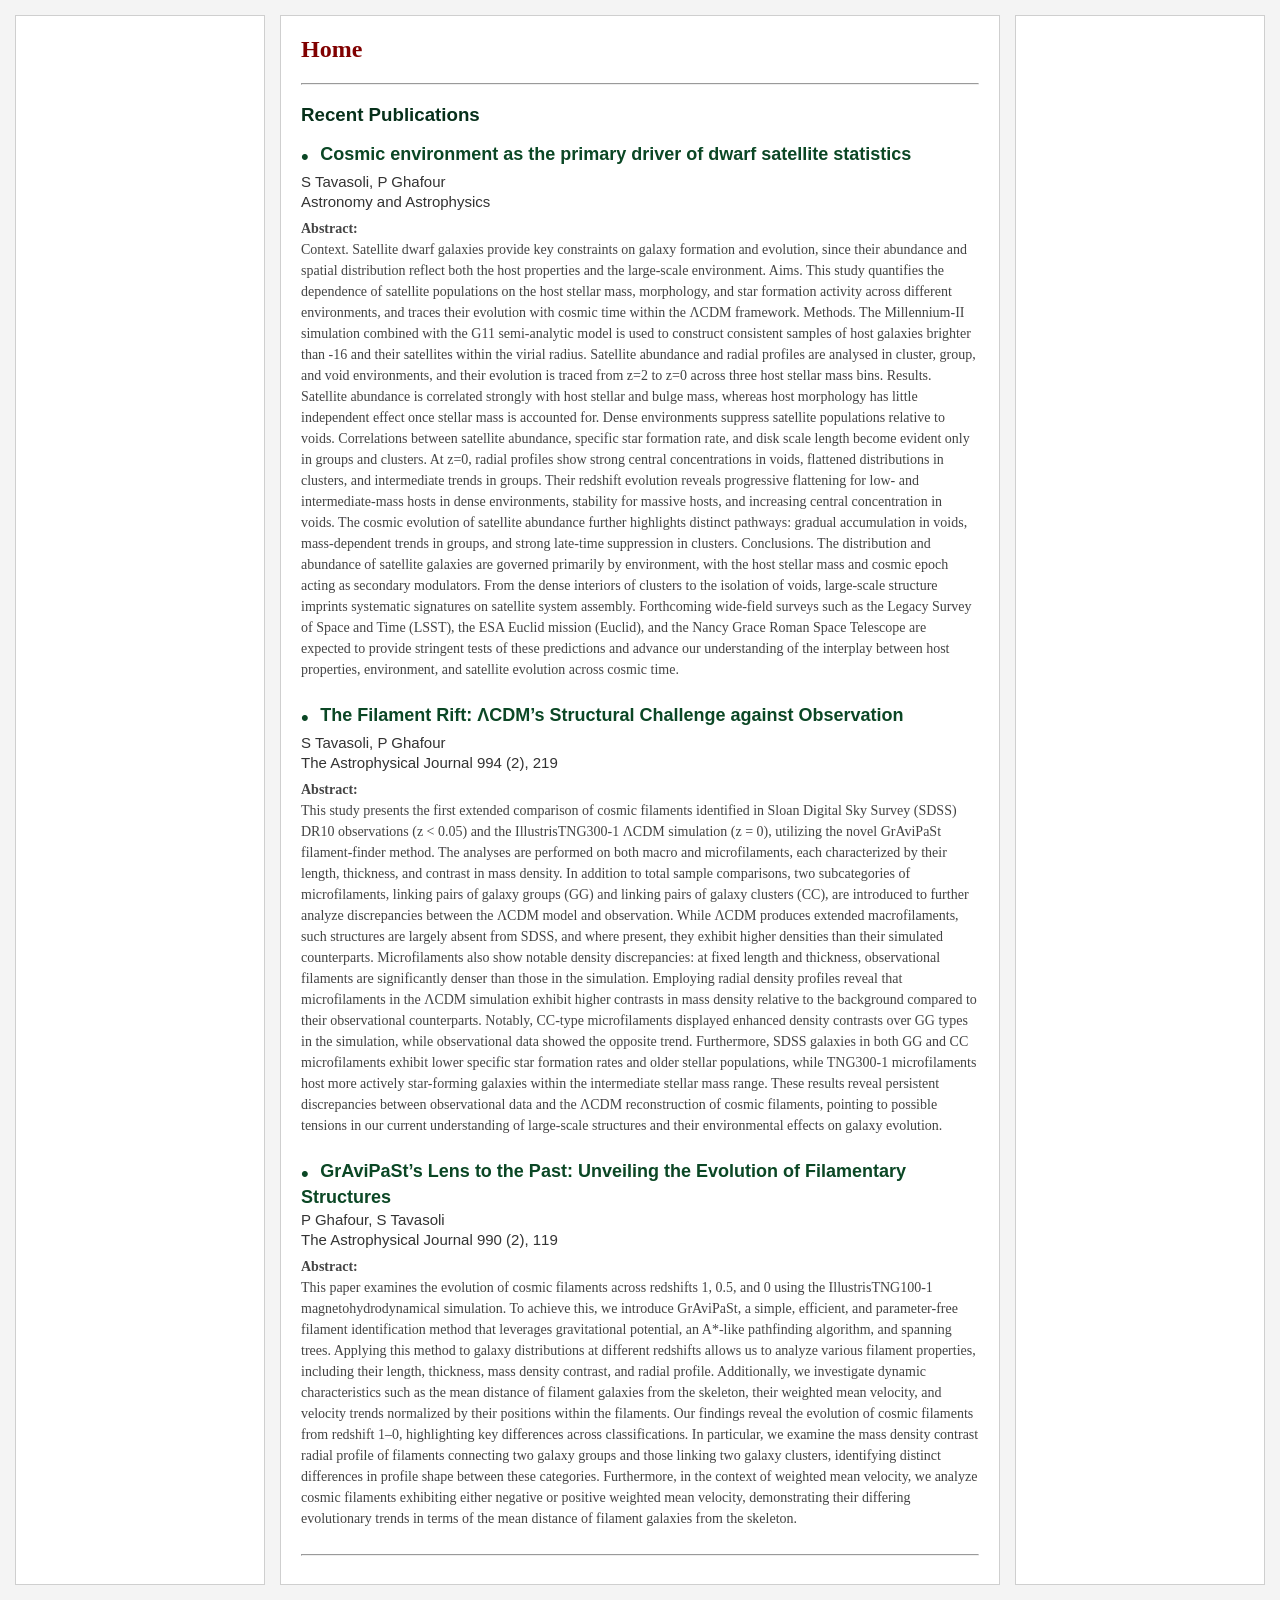
<file: index.html>
<!DOCTYPE html>
<html>
<head>
<meta charset="UTF-8">
<title>Parsa Ghafour Academic Homepage</title>
<link rel="stylesheet" href="assets/style.css">
<script src="https://www.w3schools.com/lib/w3.js"></script>
</head>

<body>

<!-- HEADER -->
<div w3-include-html="assets/includes/header.html"></div>

<!-- MAIN 3‑COLUMN LAYOUT -->
<div class="main-container">

    <!-- LEFT SIDEBAR -->
    <div class="sidebar-left">
        <div w3-include-html="assets/includes/sidebar-left.html"></div>
    </div>

    <!-- MAIN CONTENT -->
    <div class="content">
        <h2 class="page-title">Home</h2>
        <hr>
        <h3><b>Recent Publications</b></h3>

        <div class="publication">
            <span class="publication-bullet">•</span>
            <span class="publication-title">Cosmic environment as the primary driver of dwarf satellite statistics</span>
            <div class="publication-authors">S Tavasoli, P Ghafour</div>
            <div class="publication-journal">Astronomy and Astrophysics</div>
            <div class="publication-abstract">
                <b>Abstract:</b><br>
                Context. Satellite dwarf galaxies provide key constraints on galaxy formation and evolution, since their abundance and spatial distribution reflect both the host properties and the large-scale environment. Aims. This study quantifies the dependence of satellite populations on the host stellar mass, morphology, and star formation activity across different environments, and traces their evolution with cosmic time within the ΛCDM framework. Methods. The Millennium-II simulation combined with the G11 semi-analytic model is used to construct consistent samples of host galaxies brighter than -16 and their satellites within the virial radius. Satellite abundance and radial profiles are analysed in cluster, group, and void environments, and their evolution is traced from z=2 to z=0 across three host stellar mass bins. Results. Satellite abundance is correlated strongly with host stellar and bulge mass, whereas host morphology has little independent effect once stellar mass is accounted for. Dense environments suppress satellite populations relative to voids. Correlations between satellite abundance, specific star formation rate, and disk scale length become evident only in groups and clusters. At z=0, radial profiles show strong central concentrations in voids, flattened distributions in clusters, and intermediate trends in groups. Their redshift evolution reveals progressive flattening for low- and intermediate-mass hosts in dense environments, stability for massive hosts, and increasing central concentration in voids. The cosmic evolution of satellite abundance further highlights distinct pathways: gradual accumulation in voids, mass-dependent trends in groups, and strong late-time suppression in clusters. Conclusions. The distribution and abundance of satellite galaxies are governed primarily by environment, with the host stellar mass and cosmic epoch acting as secondary modulators. From the dense interiors of clusters to the isolation of voids, large-scale structure imprints systematic signatures on satellite system assembly. Forthcoming wide-field surveys such as the Legacy Survey of Space and Time (LSST), the ESA Euclid mission (Euclid), and the Nancy Grace Roman Space Telescope are expected to provide stringent tests of these predictions and advance our understanding of the interplay between host properties, environment, and satellite evolution across cosmic time.
            </div>
        </div>

        <!-- PUBLICATION 1 -->
        <div class="publication">
            <span class="publication-bullet">•</span>
            <span class="publication-title">The Filament Rift: ΛCDM’s Structural Challenge against Observation</span>
            <div class="publication-authors">S Tavasoli, P Ghafour</div>
            <div class="publication-journal">The Astrophysical Journal 994 (2), 219</div>
            <div class="publication-abstract">
                <b>Abstract:</b><br>
                This study presents the first extended comparison of cosmic filaments identified in Sloan Digital Sky Survey (SDSS) DR10 observations (z < 0.05) and the IllustrisTNG300-1 ΛCDM simulation (z = 0), utilizing the novel GrAviPaSt filament-finder method. The analyses are performed on both macro and microfilaments, each characterized by their length, thickness, and contrast in mass density. In addition to total sample comparisons, two subcategories of microfilaments, linking pairs of galaxy groups (GG) and linking pairs of galaxy clusters (CC), are introduced to further analyze discrepancies between the ΛCDM model and observation. While ΛCDM produces extended macrofilaments, such structures are largely absent from SDSS, and where present, they exhibit higher densities than their simulated counterparts. Microfilaments also show notable density discrepancies: at fixed length and thickness, observational filaments are significantly denser than those in the simulation. Employing radial density profiles reveal that microfilaments in the ΛCDM simulation exhibit higher contrasts in mass density relative to the background compared to their observational counterparts. Notably, CC-type microfilaments displayed enhanced density contrasts over GG types in the simulation, while observational data showed the opposite trend. Furthermore, SDSS galaxies in both GG and CC microfilaments exhibit lower specific star formation rates and older stellar populations, while TNG300-1 microfilaments host more actively star-forming galaxies within the intermediate stellar mass range. These results reveal persistent discrepancies between observational data and the ΛCDM reconstruction of cosmic filaments, pointing to possible tensions in our current understanding of large-scale structures and their environmental effects on galaxy evolution.
            </div>
        </div>

        <!-- PUBLICATION 2 -->
        <div class="publication">
            <span class="publication-bullet">•</span>
            <span class="publication-title">GrAviPaSt’s Lens to the Past: Unveiling the Evolution of Filamentary Structures</span>
            <div class="publication-authors">P Ghafour, S Tavasoli</div>
            <div class="publication-journal">The Astrophysical Journal 990 (2), 119</div>
            <div class="publication-abstract">
                <b>Abstract:</b><br>
                This paper examines the evolution of cosmic filaments across redshifts 1, 0.5, and 0 using the IllustrisTNG100-1 magnetohydrodynamical simulation. To achieve this, we introduce GrAviPaSt, a simple, efficient, and parameter-free filament identification method that leverages gravitational potential, an A*-like pathfinding algorithm, and spanning trees. Applying this method to galaxy distributions at different redshifts allows us to analyze various filament properties, including their length, thickness, mass density contrast, and radial profile. Additionally, we investigate dynamic characteristics such as the mean distance of filament galaxies from the skeleton, their weighted mean velocity, and velocity trends normalized by their positions within the filaments. Our findings reveal the evolution of cosmic filaments from redshift 1–0, highlighting key differences across classifications. In particular, we examine the mass density contrast radial profile of filaments connecting two galaxy groups and those linking two galaxy clusters, identifying distinct differences in profile shape between these categories. Furthermore, in the context of weighted mean velocity, we analyze cosmic filaments exhibiting either negative or positive weighted mean velocity, demonstrating their differing evolutionary trends in terms of the mean distance of filament galaxies from the skeleton.
            </div>
        </div>

        <hr>
    </div>

    <!-- RIGHT SIDEBAR -->
    <div class="sidebar-right">
        <div w3-include-html="assets/includes/sidebar-right.html"></div>
    </div>

</div>

<!-- INCLUDE LOADING + ACTIVE PAGE HIGHLIGHT -->
<script>
w3.includeHTML(function () {
    // detect current filename or root "/"
    const currentPage = window.location.pathname.split("/").pop() || "index.html";
    const menuLinks = document.querySelectorAll(".sidebar-left a");
    menuLinks.forEach(link => {
        link.classList.remove("active-page"); // clear old highlights
        const href = link.getAttribute("href");
        // treat root "/" as index.html
        if (href.endsWith(currentPage) || (currentPage === "index.html" && href === "./")) {
            link.classList.add("active-page");
        }
    });
});
</script>

</body>
</html>
</file>
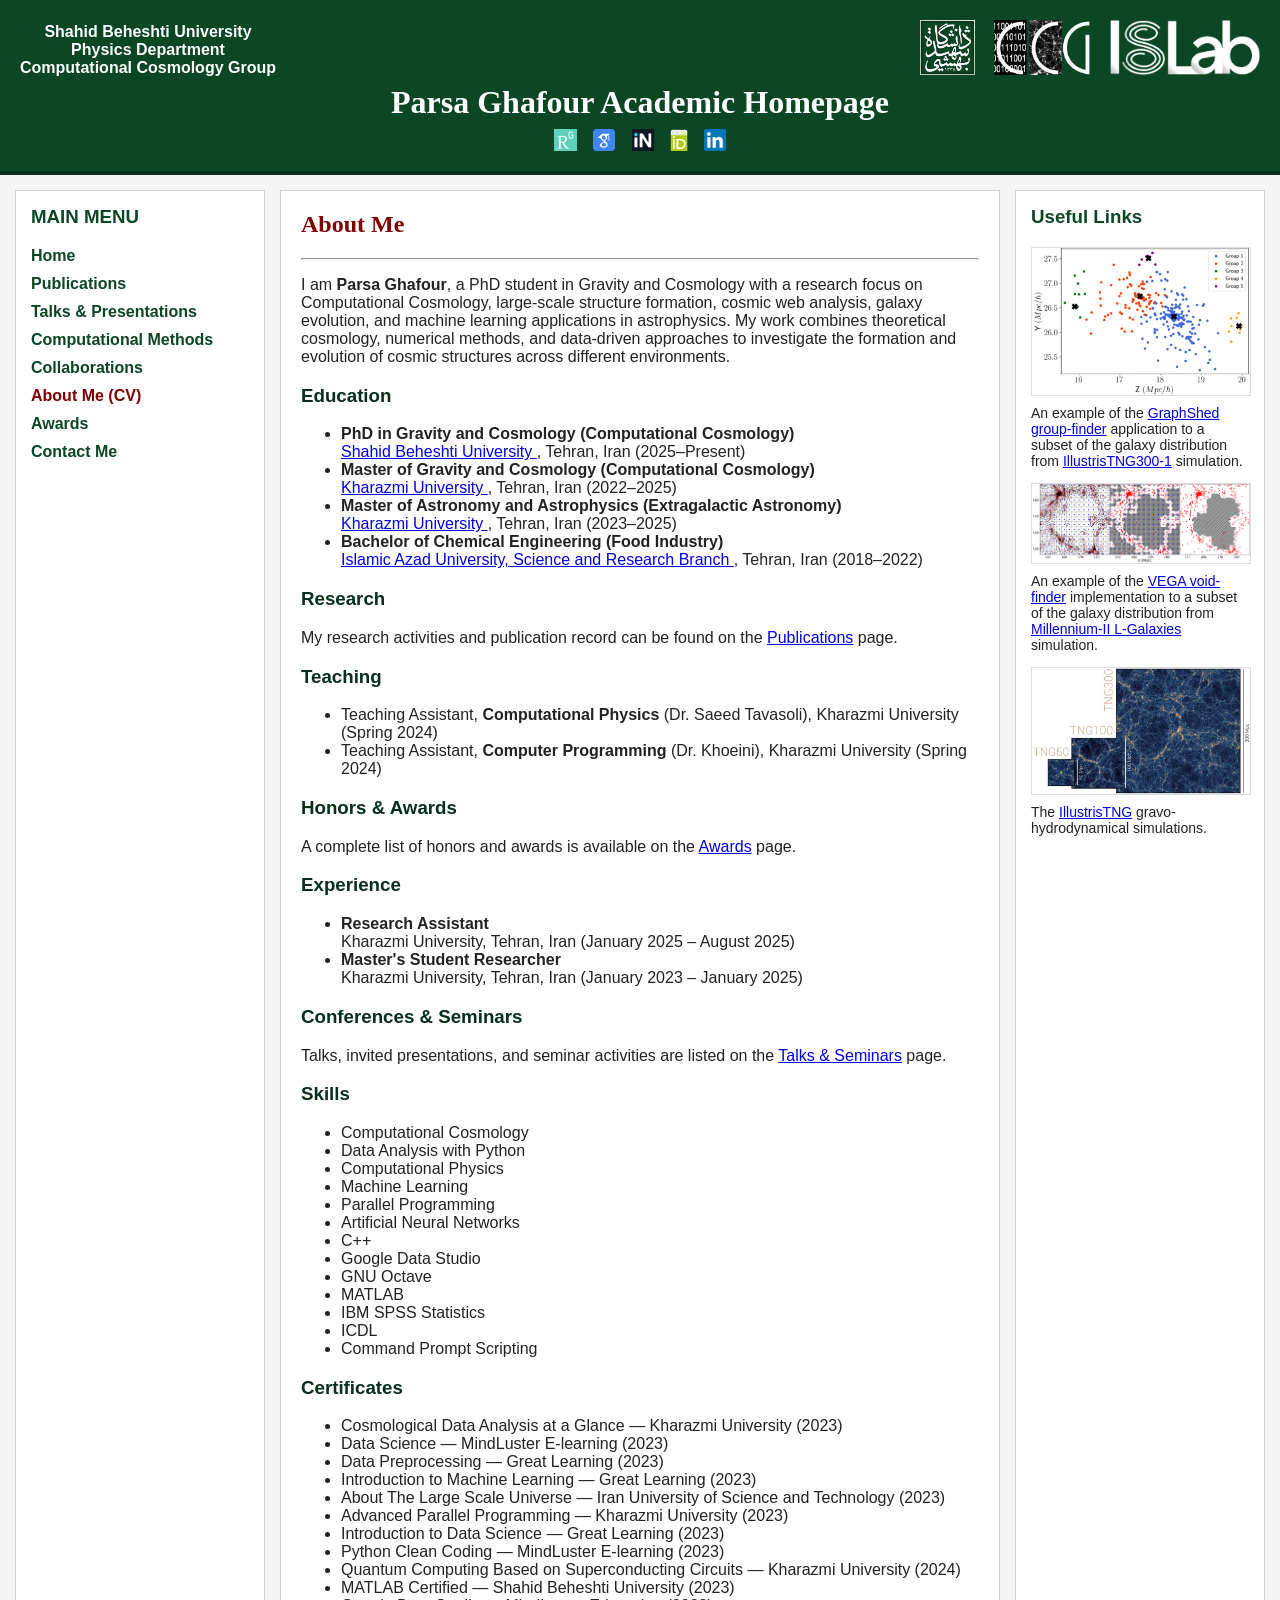
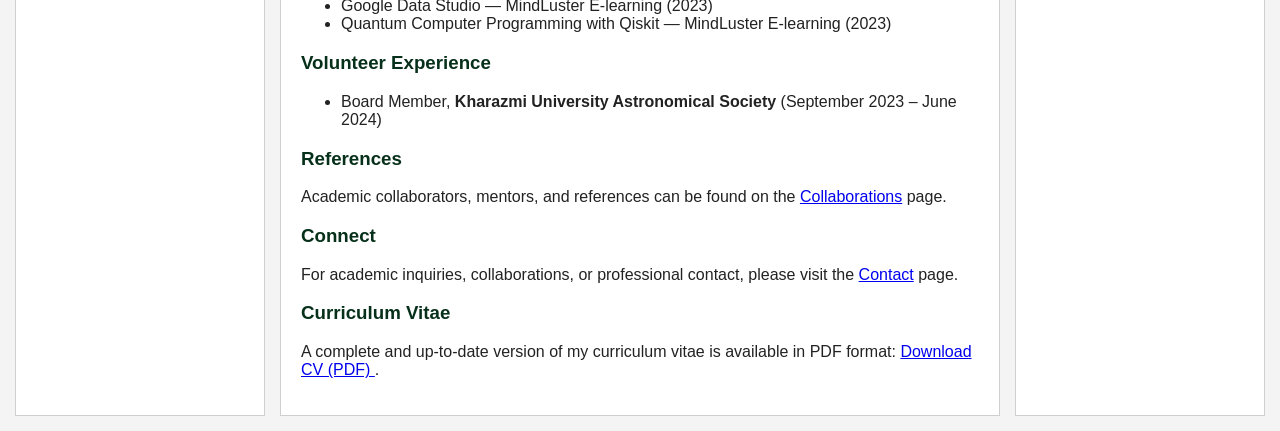
<file: about.html>
<!DOCTYPE html>
<html lang="en">
<head>
    <meta charset="UTF-8" />
    <meta name="viewport" content="width=device-width, initial-scale=1.0" />
    <title>About | P. Ghafour</title>

    <!-- CSS -->
    <link rel="stylesheet" href="assets/style.css" />
</head>

<body>

    <!-- Header -->
    <div id="header-placeholder"></div>
    <script>
        fetch("assets/includes/header.html")
            .then(res => res.text())
            .then(data => document.getElementById("header-placeholder").innerHTML = data);
    </script>

    <!-- 3-COLUMN LAYOUT -->
    <div class="main-container">

        <!-- LEFT SIDEBAR -->
        <aside class="sidebar-left">
            <div id="left-sidebar-placeholder"></div>

            <script>
                fetch("assets/includes/sidebar-left.html")
                    .then(res => res.text())
                    .then(data => {
                        document.getElementById("left-sidebar-placeholder").innerHTML = data;

                        const current = window.location.pathname.split("/").pop();
                        const links = document.querySelectorAll(".menu-item a");

                        links.forEach(link => {
                            const page = link.getAttribute("href");
                            link.classList.remove("active-page");
                            if (page === current) {
                                link.classList.add("active-page");
                            }
                        });

                        if (current === "" || current === "index.html") {
                            document.querySelector('.menu-item a[href="index.html"]').classList.add("active-page");
                        }
                    });
            </script>
        </aside>

        <!-- MAIN CONTENT -->
        <main class="content">

            <h2 class="page-title">About Me</h2>
            <hr>

            <p>
                I am <strong>Parsa Ghafour</strong>, a PhD student in Gravity and Cosmology
                with a research focus on Computational Cosmology, large-scale structure
                formation, cosmic web analysis, galaxy evolution, and machine learning
                applications in astrophysics. My work combines theoretical cosmology,
                numerical methods, and data-driven approaches to investigate the formation
                and evolution of cosmic structures across different environments.
            </p>

            <h3>Education</h3>
            <ul>
                <li>
                    <strong>PhD in Gravity and Cosmology (Computational Cosmology)</strong><br>
                    <a href="https://en.sbu.ac.ir/" target="_blank">
                        Shahid Beheshti University
                    </a>,
                    Tehran, Iran (2025–Present)
                </li>

                <li>
                    <strong>Master of Gravity and Cosmology (Computational Cosmology)</strong><br>
                    <a href="https://khu.ac.ir/en" target="_blank">
                        Kharazmi University
                    </a>,
                    Tehran, Iran (2022–2025)
                </li>

                <li>
                    <strong>Master of Astronomy and Astrophysics (Extragalactic Astronomy)</strong><br>
                    <a href="https://khu.ac.ir/en" target="_blank">
                        Kharazmi University
                    </a>,
                    Tehran, Iran (2023–2025)
                </li>

                <li>
                    <strong>Bachelor of Chemical Engineering (Food Industry)</strong><br>
                    <a href="https://srb.iau.ir/en" target="_blank">
                        Islamic Azad University, Science and Research Branch
                    </a>,
                    Tehran, Iran (2018–2022)
                </li>
            </ul>

            <h3>Research</h3>
            <p>
                My research activities and publication record can be found on the
                <a href="publications.html">Publications</a> page.
            </p>

            <h3>Teaching</h3>
            <ul>
                <li>
                    Teaching Assistant, <strong>Computational Physics</strong>
                    (Dr. Saeed Tavasoli), Kharazmi University (Spring 2024)
                </li>

                <li>
                    Teaching Assistant, <strong>Computer Programming</strong>
                    (Dr. Khoeini), Kharazmi University (Spring 2024)
                </li>
            </ul>

            <h3>Honors & Awards</h3>
            <p>
                A complete list of honors and awards is available on the
                <a href="awards.html">Awards</a> page.
            </p>

            <h3>Experience</h3>
            <ul>
                <li>
                    <strong>Research Assistant</strong><br>
                    Kharazmi University, Tehran, Iran
                    (January 2025 – August 2025)
                </li>

                <li>
                    <strong>Master's Student Researcher</strong><br>
                    Kharazmi University, Tehran, Iran
                    (January 2023 – January 2025)
                </li>
            </ul>

            <h3>Conferences & Seminars</h3>
            <p>
                Talks, invited presentations, and seminar activities are listed on the
                <a href="talks.html">Talks & Seminars</a> page.
            </p>

            <h3>Skills</h3>

            <ul>
                <li>Computational Cosmology</li>
                <li>Data Analysis with Python</li>
                <li>Computational Physics</li>
                <li>Machine Learning</li>
                <li>Parallel Programming</li>
                <li>Artificial Neural Networks</li>
                <li>C++</li>
                <li>Google Data Studio</li>
                <li>GNU Octave</li>
                <li>MATLAB</li>
                <li>IBM SPSS Statistics</li>
                <li>ICDL</li>
                <li>Command Prompt Scripting</li>
            </ul>

            <h3>Certificates</h3>

            <ul>
                <li>Cosmological Data Analysis at a Glance — Kharazmi University (2023)</li>
                <li>Data Science — MindLuster E-learning (2023)</li>
                <li>Data Preprocessing — Great Learning (2023)</li>
                <li>Introduction to Machine Learning — Great Learning (2023)</li>
                <li>About The Large Scale Universe — Iran University of Science and Technology (2023)</li>
                <li>Advanced Parallel Programming — Kharazmi University (2023)</li>
                <li>Introduction to Data Science — Great Learning (2023)</li>
                <li>Python Clean Coding — MindLuster E-learning (2023)</li>
                <li>Quantum Computing Based on Superconducting Circuits — Kharazmi University (2024)</li>
                <li>MATLAB Certified — Shahid Beheshti University (2023)</li>
                <li>Google Data Studio — MindLuster E-learning (2023)</li>
                <li>Quantum Computer Programming with Qiskit — MindLuster E-learning (2023)</li>
            </ul>

            <h3>Volunteer Experience</h3>

            <ul>
                <li>
                    Board Member,
                    <strong>Kharazmi University Astronomical Society</strong>
                    (September 2023 – June 2024)
                </li>
            </ul>

            <h3>References</h3>
            <p>
                Academic collaborators, mentors, and references can be found on the
                <a href="collaborations.html">Collaborations</a> page.
            </p>

            <h3>Connect</h3>
            <p>
                For academic inquiries, collaborations, or professional contact,
                please visit the <a href="contact.html">Contact</a> page.
            </p>

            <h3>Curriculum Vitae</h3>
            <p>
                A complete and up-to-date version of my curriculum vitae is available in PDF format:
                <a href="https://raw.githubusercontent.com/pghafour/pghafour.github.io/main/assets/files/Parsa_Ghafour_CV.pdf"
                   target="_blank">
                    Download CV (PDF)
                </a>.
            </p>
            
        </main>

        <!-- RIGHT SIDEBAR -->
        <aside class="sidebar-right">
            <div id="right-sidebar-placeholder"></div>

            <script>
                fetch("assets/includes/sidebar-right.html")
                    .then(res => res.text())
                    .then(data => document.getElementById("right-sidebar-placeholder").innerHTML = data);
            </script>
        </aside>

    </div>

</body>
</html>
</file>
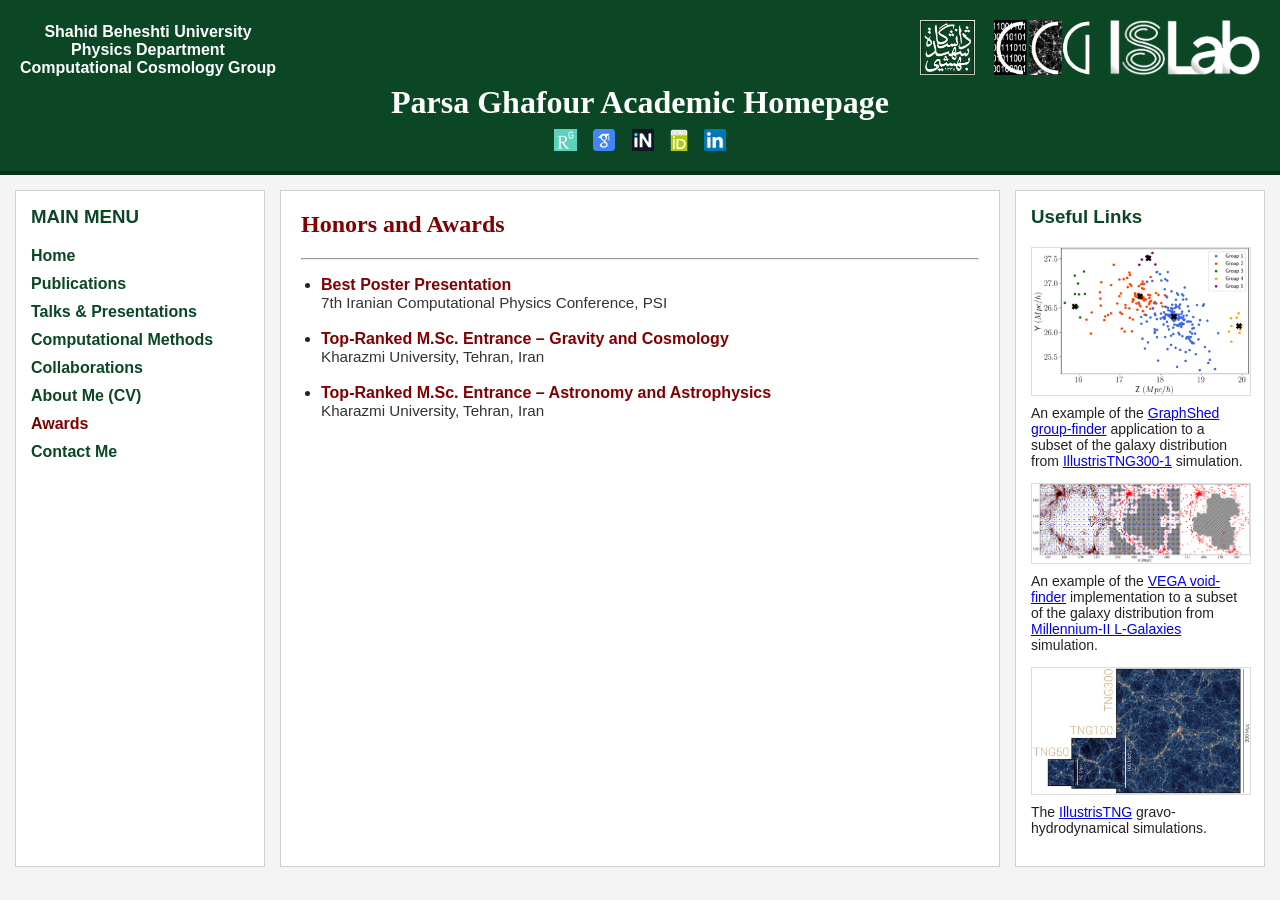
<file: awards.html>
<!DOCTYPE html>
<html lang="en">
<head>
    <meta charset="UTF-8" />
    <meta name="viewport" content="width=device-width, initial-scale=1.0" />
    <title>Honors and Awards | P.Ghafour</title>

    <!-- CSS -->
    <link rel="stylesheet" href="assets/style.css" />
</head>

<body>

    <!-- Header -->
    <div id="header-placeholder"></div>
    <script>
        fetch("assets/includes/header.html")
            .then(res => res.text())
            .then(data => document.getElementById("header-placeholder").innerHTML = data);
    </script>

    <!-- 3‑COLUMN LAYOUT -->
    <div class="main-container">

        <!-- LEFT SIDEBAR -->
        <aside class="sidebar-left">
            <div id="left-sidebar-placeholder"></div>

            <script>
                fetch("assets/includes/sidebar-left.html")
                    .then(res => res.text())
                    .then(data => {
                        document.getElementById("left-sidebar-placeholder").innerHTML = data;

                        const current = window.location.pathname.split("/").pop();
                        const links = document.querySelectorAll(".menu-item a");

                        links.forEach(link => {
                            const page = link.getAttribute("href");
                            link.classList.remove("active-page");
                            if (page === current) {
                                link.classList.add("active-page");
                            }
                        });

                        if (current === "" || current === "index.html") {
                            document.querySelector('.menu-item a[href="index.html"]').classList.add("active-page");
                        }
                    });
            </script>
        </aside>

        <!-- MAIN CONTENT -->
        <main class="content">
            <h2 class="page-title">Honors and Awards</h2>
            <hr>

            <ul style="list-style-type: disc; padding-left: 20px; font-size: 1em;">

                <!-- Award 1 -->
                <li>
                    <strong style="color: maroon;">Best Poster Presentation</strong><br>
                    <span style="font-size: 0.95em; color: #333;">
                        7th Iranian Computational Physics Conference, PSI
                    </span>
                </li><br>

                <!-- Award 2 -->
                <li>
                    <strong style="color: maroon;">Top‑Ranked M.Sc. Entrance – Gravity and Cosmology</strong><br>
                    <span style="font-size: 0.95em; color: #333;">
                        Kharazmi University, Tehran, Iran
                    </span>
                </li><br>

                <!-- Award 3 -->
                <li>
                    <strong style="color: maroon;">Top‑Ranked M.Sc. Entrance – Astronomy and Astrophysics</strong><br>
                    <span style="font-size: 0.95em; color: #333;">
                        Kharazmi University, Tehran, Iran
                    </span>
                </li>

            </ul>
        </main>

        <!-- RIGHT SIDEBAR -->
        <aside class="sidebar-right">
            <div id="right-sidebar-placeholder"></div>

            <script>
                fetch("assets/includes/sidebar-right.html")
                    .then(res => res.text())
                    .then(data => document.getElementById("right-sidebar-placeholder").innerHTML = data);
            </script>
        </aside>

    </div>

</body>
</html>
</file>
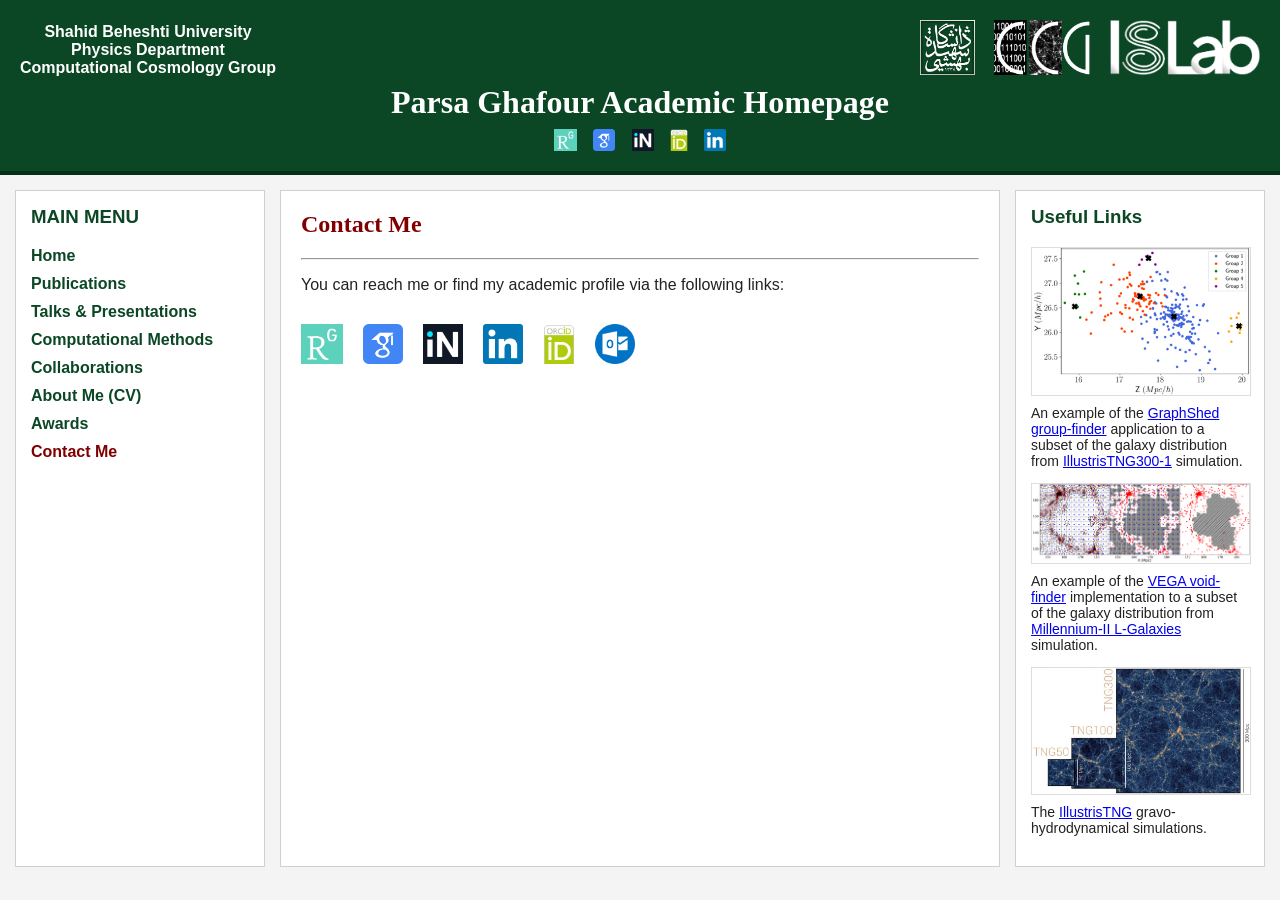
<file: contact.html>
<!DOCTYPE html>
<html lang="en">
<head>
    <meta charset="UTF-8" />
    <meta name="viewport" content="width=device-width, initial-scale=1.0" />
    <title>Contact Me | P.Ghafour</title>

    <!-- CSS -->
    <link rel="stylesheet" href="assets/style.css" />
</head>

<body>

    <!-- Header -->
    <div id="header-placeholder"></div>
    <script>
        fetch("assets/includes/header.html")
            .then(res => res.text())
            .then(data => document.getElementById("header-placeholder").innerHTML = data);
    </script>

    <!-- 3‑COLUMN LAYOUT -->
    <div class="main-container">

        <!-- LEFT SIDEBAR -->
        <aside class="sidebar-left">
            <div id="left-sidebar-placeholder"></div>

            <script>
                fetch("assets/includes/sidebar-left.html")
                    .then(res => res.text())
                    .then(data => {
                        document.getElementById("left-sidebar-placeholder").innerHTML = data;

                        const current = window.location.pathname.split("/").pop();
                        const links = document.querySelectorAll(".menu-item a");

                        links.forEach(link => {
                            const page = link.getAttribute("href");
                            link.classList.remove("active-page");
                            if (page === current) {
                                link.classList.add("active-page");
                            }
                        });

                        if (current === "" || current === "index.html") {
                            document.querySelector('.menu-item a[href="index.html"]').classList.add("active-page");
                        }
                    });
            </script>
        </aside>

        <!-- MAIN CONTENT -->
        <main class="content">
            <h2 class="page-title">Contact Me</h2>
            <hr>
            
            <p>You can reach me or find my academic profile via the following links:</p>

            <!-- Contact Icons Row -->
            <div class="contact-links" style="display: flex; justify-content: flex-start; gap: 20px; align-items: center; margin-top: 30px; flex-wrap: wrap;">
                
                <a href="https://www.researchgate.net/profile/Parsa-Ghafour-2" target="_blank" title="ResearchGate">
                    <img src="assets/images/researchgate.png" alt="ResearchGate" style="height: 40px;">
                </a>
                
                <a href="https://scholar.google.com/citations?user=ci0JZmcAAAAJ&hl=en" target="_blank" title="Google Scholar">
                    <img src="assets/images/googlescholar.png" alt="Google Scholar" style="height: 40px;">
                </a>
                
                <a href="https://inspirehep.net/authors/2873441" target="_blank" title="InspireHep">
                    <img src="assets/images/inspirehep.png" alt="InspireHep" style="height: 40px;">
                </a>
                
                <a href="https://www.linkedin.com/in/parsa-ghafour" target="_blank" title="LinkedIn">
                    <img src="assets/images/linkedIn_logo.png" alt="LinkedIn" style="height: 40px;">
                </a>
                
                <a href="https://orcid.org/0009-0003-2960-1563" target="_blank" title="ORCID">
                    <img src="assets/images/orcid.png" alt="ORCID" style="height: 40px;">
                </a>
                
                <a href="mailto:P.Ghafour@outlook.com" title="Email">
                    <img src="assets/images/outlook.png" alt="Email" style="height: 40px;">
                </a>

            </div>
        </main>

        <!-- RIGHT SIDEBAR -->
        <aside class="sidebar-right">
            <div id="right-sidebar-placeholder"></div>

            <script>
                fetch("assets/includes/sidebar-right.html")
                    .then(res => res.text())
                    .then(data => document.getElementById("right-sidebar-placeholder").innerHTML = data);
            </script>
        </aside>

    </div>

</body>
</html>
</file>
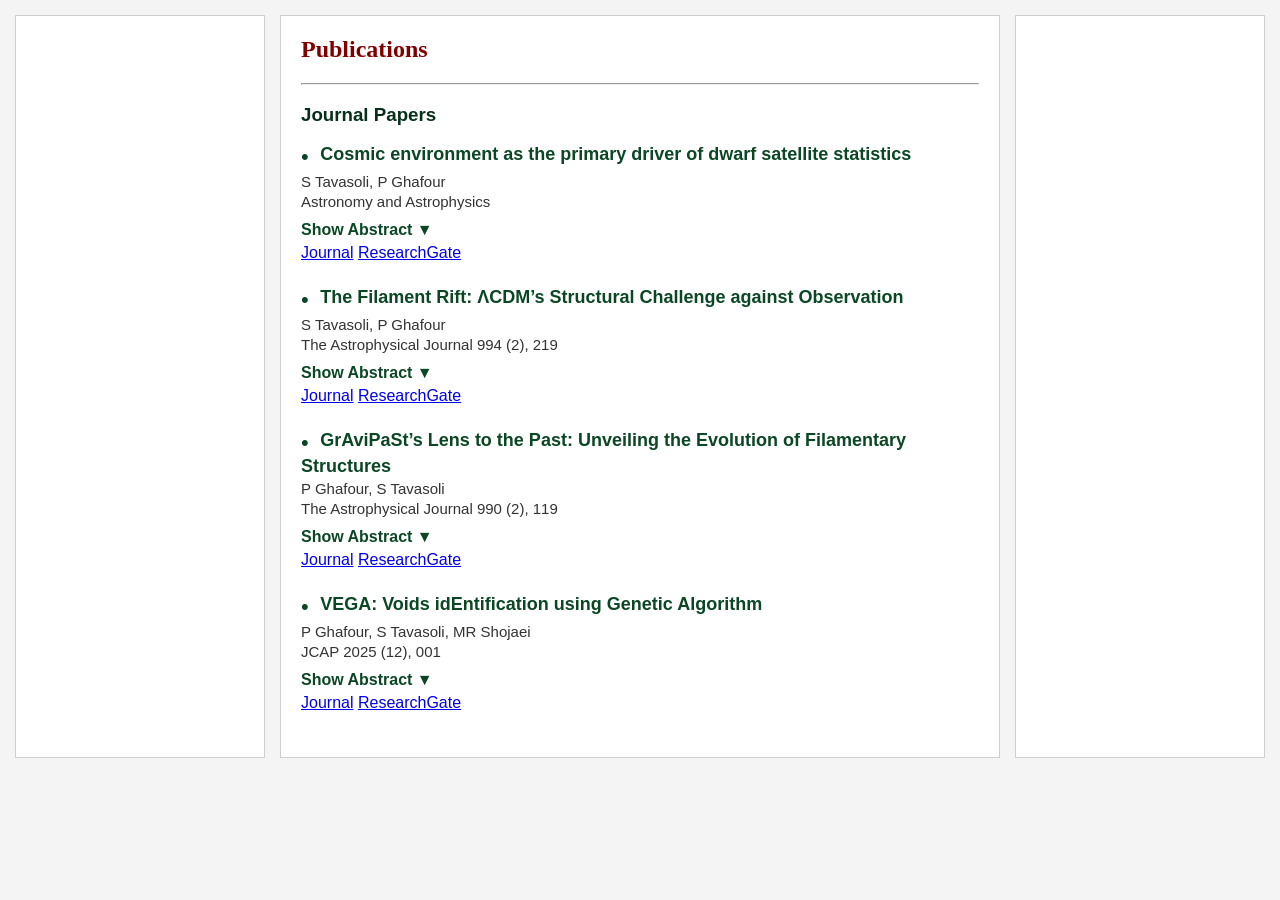
<file: publications.html>
<!DOCTYPE html>
<html lang="en">
<head>
    <meta charset="UTF-8">
    <meta name="viewport" content="width=device-width, initial-scale=1.0">
    <title>Publications – P. Ghafour</title>
    <link rel="stylesheet" href="assets/style.css">
    <script src="https://www.w3schools.com/lib/w3.js"></script>
</head>

<body>

<!-- HEADER -->
<div w3-include-html="assets/includes/header.html"></div>

<!-- MAIN 3‑COLUMN LAYOUT -->
<div class="main-container">

    <!-- LEFT SIDEBAR -->
    <div class="sidebar-left">
        <div w3-include-html="assets/includes/sidebar-left.html"></div>
    </div>

    <!-- MAIN CONTENT -->
    <div class="content">

        <h2 class="page-title">Publications</h2>
        <hr>

        <h3>Journal Papers</h3>

        <!-- PAPER 1 -->
        <div class="publication">
            <span class="publication-bullet">•</span>
            <span class="publication-title">Cosmic environment as the primary driver of dwarf satellite statistics</span>
            <div class="publication-authors">S Tavasoli, P Ghafour</div>
            <div class="publication-journal">Astronomy and Astrophysics</div>

            <div class="abstract-toggle">Show Abstract ▼</div>
            <div class="abstract-content">
                <div class="pub-abstract">
                    <b>Abstract:</b><br>
                    Context. Satellite dwarf galaxies provide key constraints on galaxy formation and evolution, since their abundance and spatial distribution reflect both the host properties and the large-scale environment. Aims. This study quantifies the dependence of satellite populations on the host stellar mass, morphology, and star formation activity across different environments, and traces their evolution with cosmic time within the ΛCDM framework. Methods. The Millennium-II simulation combined with the G11 semi-analytic model is used to construct consistent samples of host galaxies brighter than -16 and their satellites within the virial radius. Satellite abundance and radial profiles are analysed in cluster, group, and void environments, and their evolution is traced from z=2 to z=0 across three host stellar mass bins. Results. Satellite abundance is correlated strongly with host stellar and bulge mass, whereas host morphology has little independent effect once stellar mass is accounted for. Dense environments suppress satellite populations relative to voids. Correlations between satellite abundance, specific star formation rate, and disk scale length become evident only in groups and clusters. At z=0, radial profiles show strong central concentrations in voids, flattened distributions in clusters, and intermediate trends in groups. Their redshift evolution reveals progressive flattening for low- and intermediate-mass hosts in dense environments, stability for massive hosts, and increasing central concentration in voids. The cosmic evolution of satellite abundance further highlights distinct pathways: gradual accumulation in voids, mass-dependent trends in groups, and strong late-time suppression in clusters. Conclusions. The distribution and abundance of satellite galaxies are governed primarily by environment, with the host stellar mass and cosmic epoch acting as secondary modulators. From the dense interiors of clusters to the isolation of voids, large-scale structure imprints systematic signatures on satellite system assembly. Forthcoming wide-field surveys such as the Legacy Survey of Space and Time (LSST), the ESA Euclid mission (Euclid), and the Nancy Grace Roman Space Telescope are expected to provide stringent tests of these predictions and advance our understanding of the interplay between host properties, environment, and satellite evolution across cosmic time.
                </div>
            </div>

            <div class="pub-links">
                <a href="https://www.aanda.org/component/article?access=doi&doi=10.1051/0004-6361/202659583" target="_blank">Journal</a>
                <a href="https://www.researchgate.net/publication/404708313_Cosmic_environment_as_the_primary_driver_of_dwarf_satellite_statistics" target="_blank">ResearchGate</a>
            </div>
        </div>
        
        <div class="publication">
            <span class="publication-bullet">•</span>
            <span class="publication-title">The Filament Rift: ΛCDM’s Structural Challenge against Observation</span>
            <div class="publication-authors">S Tavasoli, P Ghafour</div>
            <div class="publication-journal">The Astrophysical Journal 994 (2), 219</div>

            <div class="abstract-toggle">Show Abstract ▼</div>
            <div class="abstract-content">
                <div class="pub-abstract">
                    <b>Abstract:</b><br>
                    This study presents the first extended comparison of cosmic filaments identified in Sloan Digital Sky Survey (SDSS) DR10 observations (z < 0.05) and the IllustrisTNG300-1 ΛCDM simulation (z = 0), utilizing the novel GrAviPaSt filament-finder method. The analyses are performed on both macro and microfilaments, each characterized by their length, thickness, and contrast in mass density. In addition to total sample comparisons, two subcategories of microfilaments, linking pairs of galaxy groups (GG) and linking pairs of galaxy clusters (CC), are introduced to further analyze discrepancies between the ΛCDM model and observation. While ΛCDM produces extended macrofilaments, such structures are largely absent from SDSS, and where present, they exhibit higher densities than their simulated counterparts. Microfilaments also show notable density discrepancies: at fixed length and thickness, observational filaments are significantly denser than those in the simulation. Employing radial density profiles reveal that microfilaments in the ΛCDM simulation exhibit higher contrasts in mass density relative to the background compared to their observational counterparts. Notably, CC-type microfilaments displayed enhanced density contrasts over GG types in the simulation, while observational data showed the opposite trend. Furthermore, SDSS galaxies in both GG and CC microfilaments exhibit lower specific star formation rates and older stellar populations, while TNG300-1 microfilaments host more actively star-forming galaxies within the intermediate stellar mass range. These results reveal persistent discrepancies between observational data and the ΛCDM reconstruction of cosmic filaments, pointing to possible tensions in our current understanding of large-scale structures and their environmental effects on galaxy evolution.
                </div>
            </div>

            <div class="pub-links">
                <a href="https://iopscience.iop.org/article/10.3847/1538-4357/ae18d6" target="_blank">Journal</a>
                <a href="https://www.researchgate.net/publication/398042870_The_Filament_Rift_LCDM's_Structural_Challenge_against_Observation" target="_blank">ResearchGate</a>
            </div>
        </div>

        <!-- PAPER 2 -->
        <div class="publication">
            <span class="publication-bullet">•</span>
            <span class="publication-title">GrAviPaSt’s Lens to the Past: Unveiling the Evolution of Filamentary Structures</span>
            <div class="publication-authors">P Ghafour, S Tavasoli</div>
            <div class="publication-journal">The Astrophysical Journal 990 (2), 119</div>

            <div class="abstract-toggle">Show Abstract ▼</div>
            <div class="abstract-content">
                <div class="pub-abstract">
                    <b>Abstract:</b><br>
                    This paper examines the evolution of cosmic filaments across redshifts 1, 0.5, and 0 using the IllustrisTNG100-1 magnetohydrodynamical simulation. To achieve this, we introduce GrAviPaSt, a simple, efficient, and parameter-free filament identification method that leverages gravitational potential, an A*-like pathfinding algorithm, and spanning trees. Applying this method to galaxy distributions at different redshifts allows us to analyze various filament properties, including their length, thickness, mass density contrast, and radial profile. Additionally, we investigate dynamic characteristics such as the mean distance of filament galaxies from the skeleton, their weighted mean velocity, and velocity trends normalized by their positions within the filaments. Our findings reveal the evolution of cosmic filaments from redshift 1–0, highlighting key differences across classifications. In particular, we examine the mass density contrast radial profile of filaments connecting two galaxy groups and those linking two galaxy clusters, identifying distinct differences in profile shape between these categories. Furthermore, in the context of weighted mean velocity, we analyze cosmic filaments exhibiting either negative or positive weighted mean velocity, demonstrating their differing evolutionary trends in terms of the mean distance of filament galaxies from the skeleton.
                </div>
            </div>

            <div class="pub-links">
                <a href="https://iopscience.iop.org/article/10.3847/1538-4357/adf3b2" target="_blank">Journal</a>
                <a href="https://www.researchgate.net/publication/395240687_GrAviPaSt's_Lens_to_the_Past_Unveiling_the_Evolution_of_Filamentary_Structures" target="_blank">ResearchGate</a>
            </div>
        </div>

        <!-- PAPER 3 -->
        <div class="publication">
            <span class="publication-bullet">•</span>
            <span class="publication-title">VEGA: Voids idEntification using Genetic Algorithm</span>
            <div class="publication-authors">P Ghafour, S Tavasoli, MR Shojaei</div>
            <div class="publication-journal">JCAP 2025 (12), 001</div>

            <div class="abstract-toggle">Show Abstract ▼</div>
            <div class="abstract-content">
                <div class="pub-abstract">
                    <b>Abstract:</b><br>
                    Cosmic voids are large, nearly empty regions that lie between the web of galaxies, filaments and walls, and are recognized for their extensive applications in the field of cosmology and astrophysics. Despite their significance, a universal definition of voids remains unsettled as various void-finding methods identify different types of voids, each differing in shape and density, based on the method that were used. In this paper, we present VEGA, a novel algorithm for void identification. VEGA utilizes Voronoi tessellation to divide the dataset space into spatial cells and applies the Convex Hull algorithm to estimate the volume of each cell. It then integrates Genetic Algorithm analysis with luminosity density contrast to filter out over-dense cells and retain the remaining ones, referred to as void block cells. These filtered cells form the basis for constructing the final void structures. VEGA operates on a grid of points, which increases the algorithm's spatial accessibility to the dataset and facilitates the identification of seed points around which the algorithm constructs the voids. To evaluate VEGA's performance, we applied both VEGA and the Aikio-Mähönen method to the same test dataset. We compared the resulting void populations in terms of their luminosity and number density contrast, as well as their morphological features such as sphericity. This comparison demonstrated that the VEGA void-finding method yields reliable results and can be effectively applied to various tracer distributions.
                </div>
            </div>

            <div class="pub-links">
                <a href="https://iopscience.iop.org/article/10.1088/1475-7516/2025/12/001" target="_blank">Journal</a>
                <a href="https://www.researchgate.net/publication/398197327_VEGA_Voids_idEntification_using_Genetic_Algorithm" target="_blank">ResearchGate</a>
            </div>
        </div>

    </div>

    <!-- RIGHT SIDEBAR -->
    <div class="sidebar-right">
        <div w3-include-html="assets/includes/sidebar-right.html"></div>
    </div>

</div>

<!-- LOAD INCLUDES -->
<script>
w3.includeHTML(function () {
    const link = document.querySelector('a[href="publications.html"]');
    if (link) { link.classList.add("active-page"); }
});
</script>

<!-- COLLAPSIBLE ABSTRACT SCRIPT -->
<script>
document.addEventListener("click", function(e) {
    if (e.target.classList.contains("abstract-toggle")) {
        const content = e.target.nextElementSibling;

        if (content.classList.contains("abstract-open")) {
            content.classList.remove("abstract-open");
            e.target.innerHTML = "Show Abstract ▼";
        } else {
            content.classList.add("abstract-open");
            e.target.innerHTML = "Hide Abstract ▲";
        }
    }
});
</script>

</body>
</html>
</file>
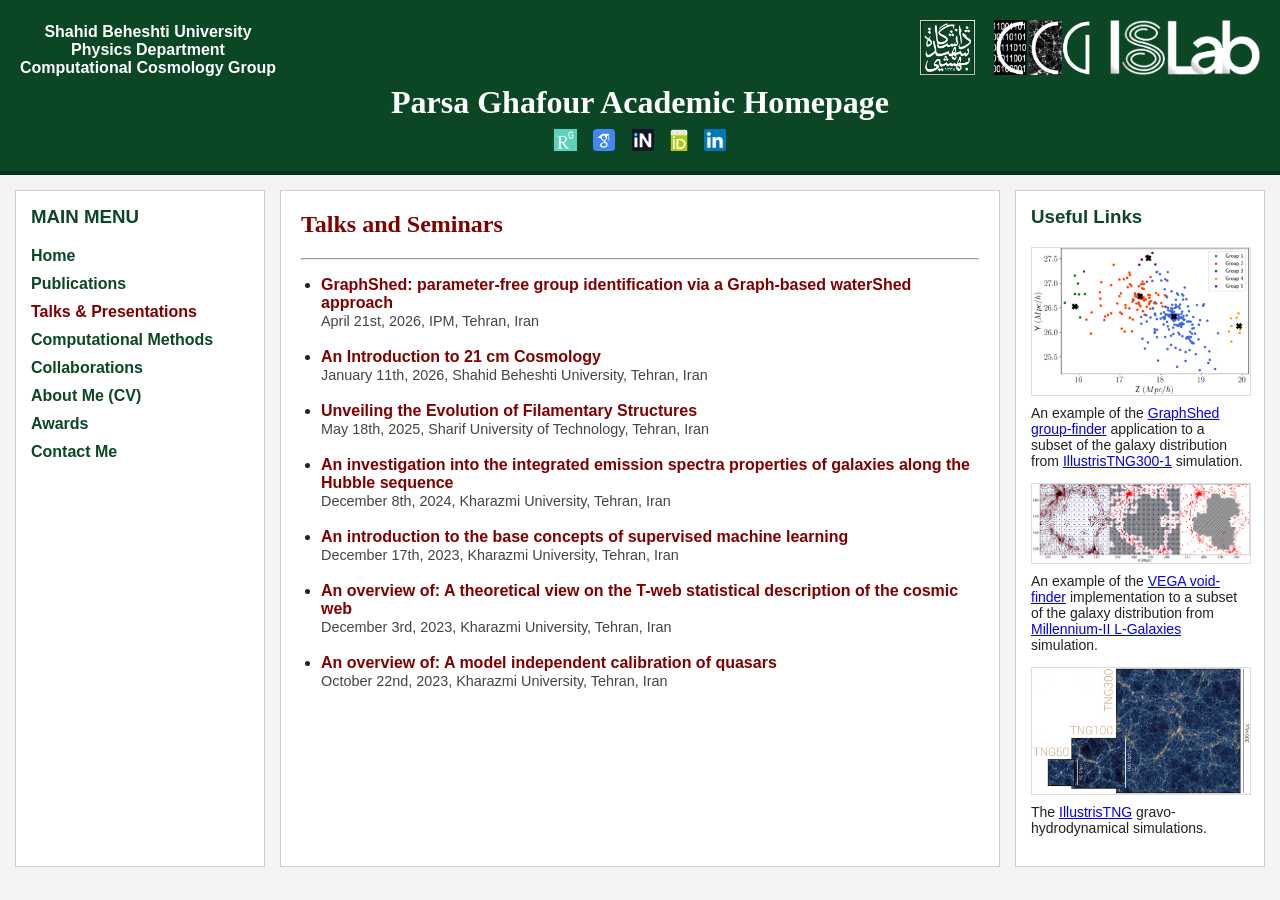
<file: talks.html>
<!DOCTYPE html>
<html lang="en">
<head>
    <meta charset="UTF-8" />
    <meta name="viewport" content="width=device-width, initial-scale=1.0" />
    <title>Talks & Presentations | P.Ghafour</title>

    <!-- CSS -->
    <link rel="stylesheet" href="assets/style.css" />
</head>

<body>

    <!-- Header -->
    <div id="header-placeholder"></div>
    <script>
        fetch("assets/includes/header.html")
            .then(res => res.text())
            .then(data => document.getElementById("header-placeholder").innerHTML = data);
    </script>

    <!-- 3‑COLUMN LAYOUT -->
    <div class="main-container">

        <!-- LEFT SIDEBAR -->
        <aside class="sidebar-left">
            <div id="left-sidebar-placeholder"></div>

            <script>
                fetch("assets/includes/sidebar-left.html")
                    .then(res => res.text())
                    .then(data => {
                        document.getElementById("left-sidebar-placeholder").innerHTML = data;

                        const current = window.location.pathname.split("/").pop();
                        const links = document.querySelectorAll(".menu-item a");

                        links.forEach(link => {
                            const page = link.getAttribute("href");
                            link.classList.remove("active-page");
                            if (page === current) {
                                link.classList.add("active-page");
                            }
                        });

                        if (current === "" || current === "index.html") {
                            document.querySelector('.menu-item a[href="index.html"]').classList.add("active-page");
                        }
                    });
            </script>
        </aside>

        <!-- MAIN CONTENT -->
        <main class="content">
            <h2 class="page-title">Talks and Seminars</h2>
            <hr>

            <ul style="list-style-type: disc; padding-left: 20px;">

                <!-- 2026 -->
                <li>
                    <strong style="color: maroon;">GraphShed: parameter-free group identification via a Graph-based waterShed approach</strong><br>
                    <span style="font-size: 0.9em; color: #444;">
                        April 21st, 2026, IPM, Tehran, Iran
                    </span>
                </li><br>
                
                <li>
                    <strong style="color: maroon;">An Introduction to 21 cm Cosmology</strong><br>
                    <span style="font-size: 0.9em; color: #444;">
                        January 11th, 2026, Shahid Beheshti University, Tehran, Iran
                    </span>
                </li><br>

                <!-- 2025 -->
                <li>
                    <strong style="color: maroon;">Unveiling the Evolution of Filamentary Structures</strong><br>
                    <span style="font-size: 0.9em; color: #444;">
                        May 18th, 2025, Sharif University of Technology, Tehran, Iran
                    </span>
                </li><br>

                <!-- 2024 (two duplicates, as provided) -->
                <li>
                    <strong style="color: maroon;">An investigation into the integrated emission spectra properties of galaxies along the Hubble sequence</strong><br>
                    <span style="font-size: 0.9em; color: #444;">
                        December 8th, 2024, Kharazmi University, Tehran, Iran
                    </span>
                </li><br>

                <!-- 2023 -->
                <li>
                    <strong style="color: maroon;">An introduction to the base concepts of supervised machine learning</strong><br>
                    <span style="font-size: 0.9em; color: #444;">
                        December 17th, 2023, Kharazmi University, Tehran, Iran
                    </span>
                </li><br>

                <li>
                    <strong style="color: maroon;">An overview of: A theoretical view on the T-web statistical description of the cosmic web</strong><br>
                    <span style="font-size: 0.9em; color: #444;">
                        December 3rd, 2023, Kharazmi University, Tehran, Iran
                    </span>
                </li><br>

                <li>
                    <strong style="color: maroon;">An overview of: A model independent calibration of quasars</strong><br>
                    <span style="font-size: 0.9em; color: #444;">
                        October 22nd, 2023, Kharazmi University, Tehran, Iran
                    </span>
                </li><br>

            </ul>
        </main>

        <!-- RIGHT SIDEBAR -->
        <aside class="sidebar-right">
            <div id="right-sidebar-placeholder"></div>

            <script>
                fetch("assets/includes/sidebar-right.html")
                    .then(res => res.text())
                    .then(data => document.getElementById("right-sidebar-placeholder").innerHTML = data);
            </script>
        </aside>

    </div>

</body>
</html>
</file>
<file: assets/style.css>
/* --------------------------
   GLOBAL PAGE STYLES
--------------------------- */

body {
    margin: 0;
    padding: 0;
    background: #f4f4f4;
    font-family: Arial, sans-serif;
    color: #222;
}

/* Main container with 3 columns */

.main-container {
    display: grid;
    grid-template-columns: 20% 1fr 20%;
    gap: 15px;
    padding: 15px;
    max-width: 1400px;
    margin: auto;
}

/* --------------------------
   HEADER
--------------------------- */

header {
    background: #0b4725;
    color: white;
    padding: 20px;
    text-align: center;
    border-bottom: 4px solid #06301a;
}

header h1 {
    margin: 5px 0;
    font-family: Georgia, serif;
    font-size: 32px;
}

.header-subtitles {
    display: flex;
    justify-content: space-between;
    align-items: center;
}

.header-left p {
    margin: 3px 0;
    font-size: 15px;
}

.header-right img {
    height: 55px;
    margin-left: 15px;
}

/* --------------------------
   LEFT SIDEBAR (Menu)
--------------------------- */

.sidebar-left {
    background: #ffffff;
    padding: 15px;
    border: 1px solid #cfcfcf;
}

.sidebar-left h3 {
    margin-top: 0;
    color: #0b4725;
}

.sidebar-left ul {
    list-style: none;
    padding: 0;
}

.sidebar-left li {
    margin: 10px 0;
}

.sidebar-left a {
    color: #0b4725;
    text-decoration: none;
    font-weight: bold;
}

.sidebar-left a:hover {
    text-decoration: underline;
}

/* ACTIVE PAGE IN MENU */

.sidebar-left a.active-page {
    color: #800000;
    font-weight: bold;
}

/* --------------------------
   MAIN CONTENT
--------------------------- */

.content {
    background: #ffffff;
    padding: 20px;
    border: 1px solid #cfcfcf;
}

.content h2 {
    font-family: Georgia, serif;
    margin-top: 0;
}

.content h3 {
    color: #06301a;
}

/* PAGE TITLE COLOR */

.content h2.page-title {
    color: #800000;
}

/* --------------------------
   RIGHT SIDEBAR
--------------------------- */

.sidebar-right {
    background: #ffffff;
    padding: 15px;
    border: 1px solid #cfcfcf;
}

.sidebar-right h3 {
    margin-top: 0;
    color: #0b4725;
}

.useful-item {
    margin-bottom: 15px;
}

.useful-item img {
    width: 100%;
    border: 1px solid #ddd;
}

.useful-item p {
    font-size: 14px;
    margin-top: 5px;
}

/* -----------------------------------------
   RECENT PUBLICATIONS STYLE
------------------------------------------ */

.publication {
    margin-bottom: 25px;
}

.publication-title {
    font-size: 18px;
    font-weight: bold;
    color: #0b4725;
}

.publication-authors,
.publication-journal {
    font-size: 15px;
    color: #333;
    margin: 3px 0;
}

.publication-abstract {
    font-size: 14px;
    font-family: "Georgia", serif;
    color: #444;
    margin-top: 8px;
    line-height: 1.5;
}

/* Bullet style */
.publication-bullet {
    font-size: 22px;
    vertical-align: top;
    margin-right: 7px;
    color: #0b4725;
}

/* -----------------------------------------
   PROFILE LINKS (Research profiles row)
------------------------------------------ */

.profile-links {
    margin-top: 8px;
}

.profile-links a {
    text-decoration: none;
}

.profile-links img {
    height: 22px;   /* about 1/3 of the top logos */
    margin: 0 6px;
    vertical-align: middle;
    transition: opacity 0.2s ease;
}

.profile-links img:hover {
    opacity: 0.7;
}

/* Collapsible abstracts */
.abstract-toggle {
    color: #0b4725;
    font-weight: bold;
    cursor: pointer;
    display: inline-block;
    margin-top: 8px;
    margin-bottom: 5px;
}

.abstract-toggle:hover {
    text-decoration: underline;
}

.abstract-content {
    max-height: 0;
    overflow: hidden;
    transition: max-height 0.35s ease;
}

.abstract-open {
    max-height: 1200px;
}
</file>
